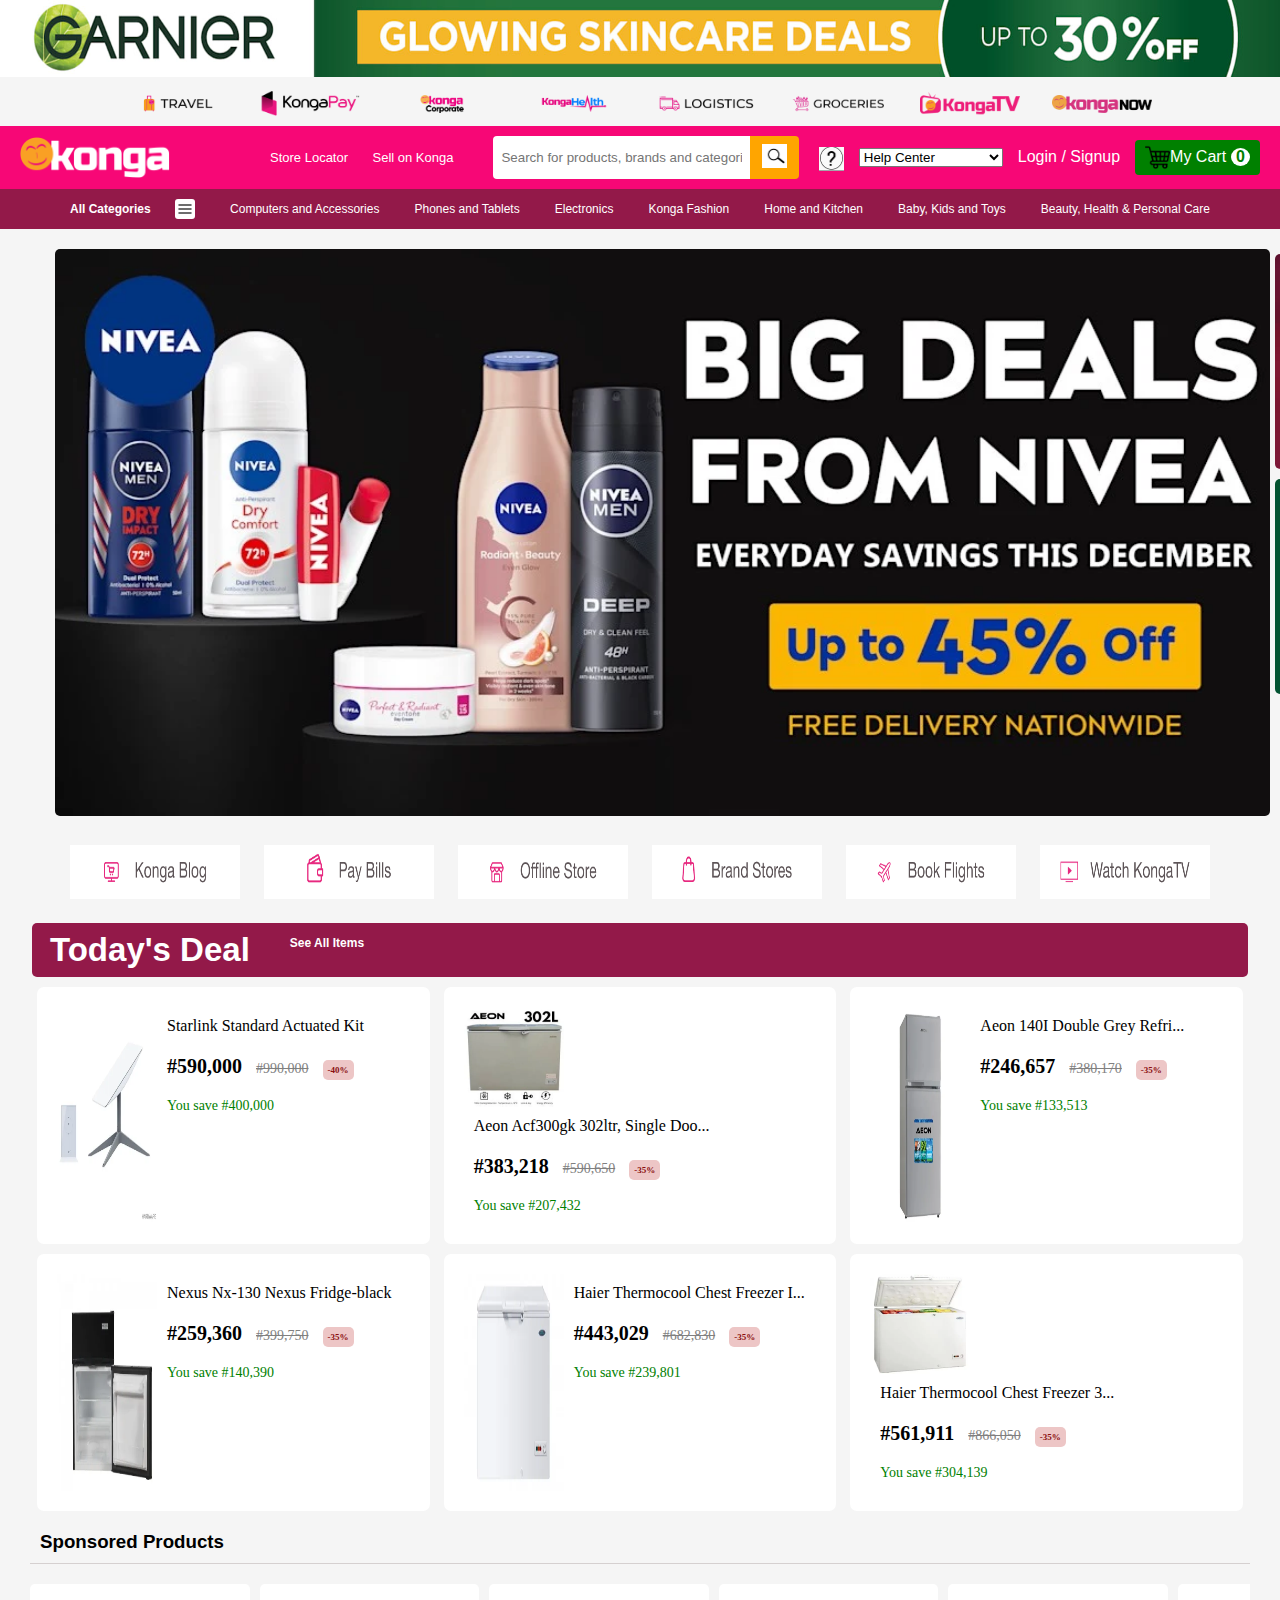
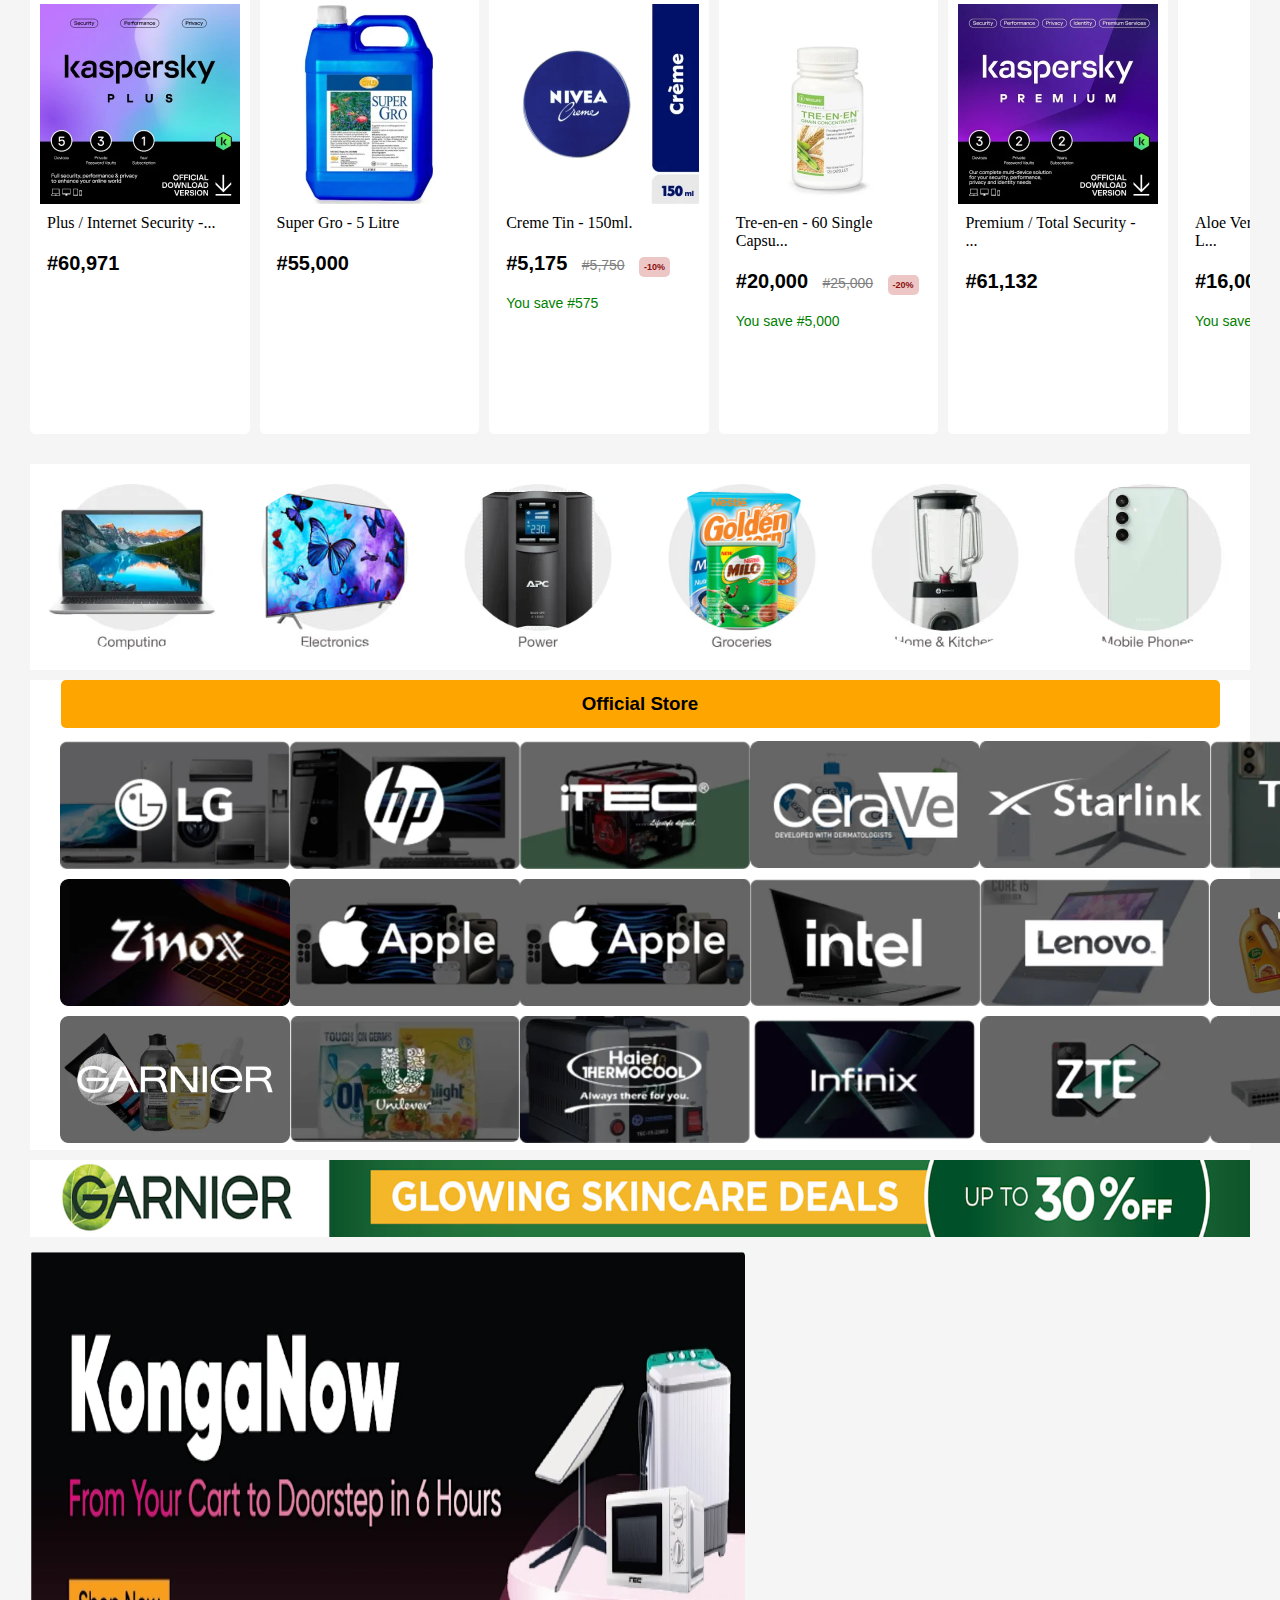
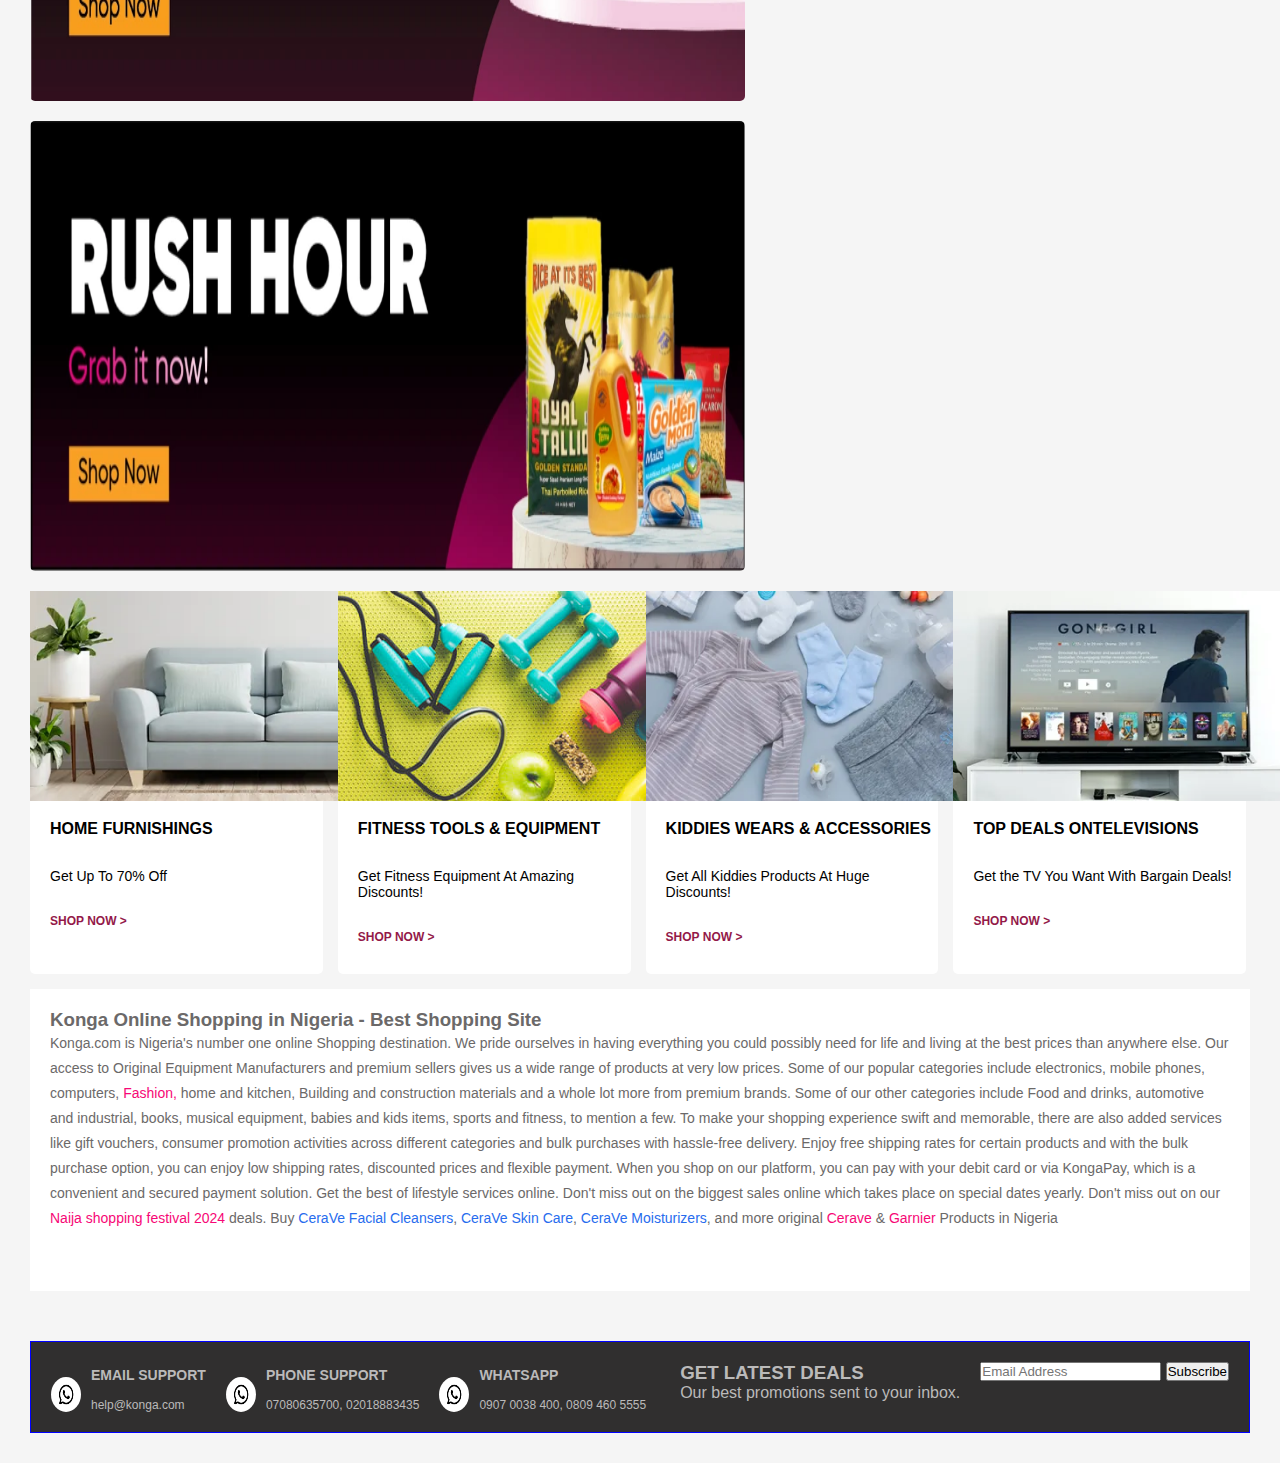
<file: index.html>
<!DOCTYPE html>
<html lang="en">
<head>
    <meta charset="UTF-8">
    <meta name="viewport" content="width=device-width, initial-scale=1.0">
    <link rel="stylesheet" href="./style.css">
    <title>Konga.com</title>
</head>
<body>
    <img src="./Images/image1.jpg" alt="A discount logo" id="discount-image">

    <section class="konga-icon-container">
        <img src="./Images/k_travels2.webp" alt="Travel Icon" class="konga-icon">
        <img src="./Images/konga_pay.webp" alt="" class="konga-icon">
        <img src="./Images/new_konga_drinks.webp" alt="" class="konga-icon">
        <img src="./Images/konga_health.webp" alt="" class="konga-icon">
        <img src="./Images/k_express2.webp" alt="" class="konga-icon">
        <img src="./Images/new_konga_groceries.webp" alt="" class="konga-icon">
        <img src="./Images/kongaTV.webp" alt="" class="konga-icon">
        <img src="./Images/KongaNow.webp" alt="" class="konga-icon">
    </section>

    <div class="navbar-container">
        <section class="container2">
            <img src="./Images/konga-icon.png" alt="" class="konga-logo">
    
            <div class="menu">
                <a href="#">Store Locator</a>
                <a href="#" class="menu-text">Sell on Konga</a>
            </div>
    
            <div class="search-bar">
                <input type="text" placeholder="Search for products, brands and categories...">
                <button><img src="./Images/search-icon.jpg" alt="" class="icons"></button>
            </div>
    
            <div class="user-options">
                <a href="">
                    <img src="./Images/help-icon.png" alt="" class="icon">
                </a>
                <a href="#">
                    <select name="Help" id="help-option">
                        <option value="">Help Center</option>
                        <option value="">Contact Us</option>
                        <option value="">Track My Order</option>
                        <option value="">Konga Return Policy</option>
                        <option value="">FAQs</option>
                    </select>
                </a>
                <a href="#">Login / Signup</a>
                <div class="cart">
                    <img src="./Images/shopping-cart.png" alt="" class="icons">
                    <span>My Cart</span>
                    <span class="cart-count">0</span>
            </div>
        </section>
    
        <section class="container3">
            <div id="categories">
                <p>All Categories </p>
                <img src="./Images/menubar.png" alt="Menu Icon" title="menu icons" class="menu-icon">
            </div>
            <p>Computers and Accessories</p>
            <p>Phones and Tablets</p>
            <p>Electronics</p>
            <p>Konga Fashion</p>
            <p>Home and Kitchen</p>
            <p>Baby, Kids and Toys</p>
            <p>Beauty, Health & Personal Care</p>
        </section>
    </div>

   <div class="row">
        <div class="column4">
            <img src="./Images/Nivea.png" alt="" class="column1"> 
        </div>


        <div class="column3">
            <div class="discount-image1">
                <img src="./Images/discount.webp" alt="" class="column2">
                <img src="./Images/discount2.webp" alt="" class="column2">
            </div>
            <div class="discount-image1">
                <img src="./Images/discount3.webp" alt="" class="column2">
                <img src="./Images/discount4.webp" alt="" class="column2">
            </div>
        </div>
    </div>
    
    <section class="container4">
        <div class="stores">
            <img src="./Images/blog.jpg" alt="" class="stores-icons">
        </div>

        <div class="stores">
            <img src="./Images/bills.jpg" alt="" class="stores-icons">
        </div>

        <div class="stores">
            <img src="./Images/store.jpg" alt="" class="stores-icons">
        </div>

        <div class="stores">
            <img src="./Images/Brand.jpg" alt="" class="stores-icons">
        </div>

        <div class="stores">
            <img src="./Images/flight.jpg" alt="" class="stores-icons">
        </div>

        <div class="stores">
            <img src="./Images/Watch.jpg" alt="" class="stores-icons">
        </div>
    </section>
    <section class="container5">
        <p>Today's Deal</p>
        <a href="https://www.konga.com/deals/daily">See All Items</a>
    </section>

    <section class="container6">
        <div class="product-container">
            <div class="product">
                <img src="./Images/fan.jpg" alt="">
                <div class="product-title">
                    <p class="title-1">Starlink Standard Actuated Kit </p>
                    <p  class="title-2">
                        <span class="span1">#590,000</span>
                        <span class="span2">#990,000</span>
                        <span class="span3">-40%</span>
                    </p>
                    <p class="title-3">You save #400,000</p>
                </div>
            </div>
    
            <div class="product">
                <img src="./Images/fridge1.jpg" alt="">
                <div class="product-title">
                    <p class="title-1">Aeon Acf300gk 302ltr, Single Doo... </p>
                    <p  class="title-2">
                        <span class="span1">#383,218</span>
                        <span class="span2">#590,650</span>
                        <span class="span3">-35%</span>
                    </p>
                    <p class="title-3">You save #207,432</p>
                </div>
            </div>
    
            <div class="product">
                <img src="./Images/fridge2.jpg" alt="">
                    <div class="product-title">
                        <p class="title-1">Aeon 140I Double Grey Refri... </p>
                        <p  class="title-2">
                            <span class="span1">#246,657</span>
                            <span class="span2">#380,170</span>
                            <span class="span3">-35%</span>
                        </p>
                        <p class="title-3">You save #133,513</p>
                    </div>
            </div>

        </div>
        
        <div class="product-container">
            <div class="product">
                <img src="./Images/fridge3.jpg" alt="">
                <div class="product-title">
                    <p class="title-1">Nexus Nx-130 Nexus Fridge-black </p>
                    <p  class="title-2">
                        <span class="span1">#259,360</span>
                        <span class="span2">#399,750</span>
                        <span class="span3">-35%</span>
                    </p>
                    <p class="title-3">You save #140,390</p>
                </div>
            </div>
    
            <div class="product">
                <img src="./Images/fridge4.jpg" alt="">
                <div class="product-title">
                    <p class="title-1">Haier Thermocool Chest Freezer I... </p>
                    <p  class="title-2">
                        <span class="span1">#443,029</span>
                        <span class="span2">#682,830</span>
                        <span class="span3">-35%</span>
                    </p>
                    <p class="title-3">You save #239,801</p>
                </div>
            </div>
    
            <div class="product">
                <img src="./Images/fridge5.jpg" alt="">
                    <div class="product-title">
                        <p class="title-1">Haier Thermocool Chest Freezer 3... </p>
                        <p  class="title-2">
                            <span class="span1">#561,911</span>
                            <span class="span2">#866,050</span>
                            <span class="span3">-35%</span>
                        </p>
                        <p class="title-3">You save #304,139</p>
                    </div>
            </div>
    </section>

    <section class="container6">
        <h3>Sponsored Products</h3>
        <div class="product-container2">
            <div class="sponsored-product">
                <img src="./Images/kaperky-plu.webp" alt="">
                <div class="product-title">
                    <p class="title-1">Plus / Internet Security -... </p>
                    <p  class="title-2">
                        <span class="span1">#60,971</span>
                    </p>
                </div>
            </div>
    
            <div class="sponsored-product">
                <img src="./Images/super-gro.webp" alt="">
                <div class="product-title">
                    <p class="title-1">Super Gro - 5 Litre </p>
                    <p  class="title-2">
                        <span class="span1">#55,000</span>
                    </p>
                </div>
            </div>
    
            <div class="sponsored-product">
                <img src="./Images/nivea-cream.webp" alt="">
                    <div class="product-title">
                        <p class="title-1">Creme Tin - 150ml. </p>
                        <p  class="title-2">
                            <span class="span1">#5,175</span>
                            <span class="span2">#5,750</span>
                            <span class="span3">-10%</span>
                        </p>
                        <p class="title-3">You save #575</p>
                    </div>
            </div>

            <div class="sponsored-product">
                <img src="./Images/tre-en-en.webp" alt="">
                    <div class="product-title">
                        <p class="title-1">Tre-en-en - 60 Single Capsu... </p>
                        <p  class="title-2">
                            <span class="span1">#20,000</span>
                            <span class="span2">#25,000</span>
                            <span class="span3">-20%</span>
                        </p>
                        <p class="title-3">You save #5,000</p>
                    </div>
            </div>

            <div class="sponsored-product">
                <img src="./Images/kapersky.webp" alt="">
                <div class="product-title">
                    <p class="title-1">Premium / Total Security - ... </p>
                    <p  class="title-2">
                        <span class="span1">#61,132</span>
                    </p>
                </div>
            </div>

            <div class="sponsored-product">
                <img src="./Images/aloe.webp" alt="">
                    <div class="product-title">
                        <p class="title-1">Aloe Vera Plus Orange -1 L... </p>
                        <p  class="title-2">
                            <span class="span1">#16,000</span>
                            <span class="span2">#20,000</span>
                            <span class="span3">-20%</span>
                        </p>
                        <p class="title-3">You save #4,000</p>
                    </div>
            </div>

            <div class="sponsored-product">
                <img src="./Images/cream.webp" alt="">
                    <div class="product-title">
                        <p class="title-1">Perfect & Radiant Luminous6... </p>
                        <p  class="title-2">
                            <span class="span1">#9,399</span>
                            <span class="span2">#16,000</span>
                            <span class="span3">-41%</span>
                        </p>
                        <p class="title-3">You save #6,601</p>
                    </div>
            </div>

            <div class="sponsored-product">
                <img src="./Images/tre-en-en.webp" alt="">
                    <div class="product-title">
                        <p class="title-1">Neolife Tre-en-en - 120 Sin... </p>
                        <p  class="title-2">
                            <span class="span1">#35,000</span>
                            <span class="span2">#40,000</span>
                            <span class="span3">-13%</span>
                        </p>
                        <p class="title-3">You save #5,000</p>
                    </div>
            </div>

            <div class="sponsored-product">
                <img src="./Images/nourish.webp" alt="">
                    <div class="product-title">
                        <p class="title-1">Rich Nourishing Body Lotion... </p>
                        <p  class="title-2">
                            <span class="span1">#3,465</span>
                            <span class="span2">#3,850</span>
                            <span class="span3">-10%</span>
                        </p>
                        <p class="title-3">You save #385</p>
                    </div>
            </div>

        </div>
    </section>

    <section>
        <div class="product-container3">
            <div class="product1">
                <img src="./Images/Computer.webp" alt="">
            </div>
    
            <div class="product1">
                <img src="./Images/plasma.jpg" alt="">
            </div>
    
            <div class="product1">
                <img src="./Images/speaker.webp" alt="">
            </div>

                <div class="product1">
                    <img src="./Images/milo.jpg" alt="">
                </div>
        
                <div class="product1">
                    <img src="./Images/blender.webp" alt="">
                </div>
        
                <div class="product1">
                    <img src="./Images/samsung.webp" alt="">
            </div>
        </div>
    </section>

    <section class="container7">
        <h3>Official Store</h3>

        <div class="product-container5">
            <div class="product3">
                <img src="./Images/LG.webp" alt="">
            </div>
    
            <div class="product3">
                <img src="./Images/hp.webp" alt="">
            </div>
    
            <div class="product3">
                <img src="./Images/itec.webp" alt="">
            </div>

             <div class="product3">
                <img src="./Images/cerave.webp" alt="">
            </div>
        
            <div class="product3">
                <img src="./Images/starlink.webp" alt="">
            </div>
        
            <div class="product3">
                <img src="./Images/tecno.webp" alt="">
            </div>
        </div>

        <div class="product-container5">
            <div class="product3">
                <img src="./Images/zinox brand.webp" alt="">
            </div>
    
            <div class="product3">
                <img src="./Images/sung.webp" alt="">
            </div>
    
            <div class="product3">
                <img src="./Images/apple.webp" alt="">
            </div>

             <div class="product3">
                <img src="./Images/intel.webp" alt="">
            </div>
        
            <div class="product3">
                <img src="./Images/lenovo.webp" alt="">
            </div>
        
            <div class="product3">
                <img src="./Images/tgi.webp" alt="">
            </div>
        </div>

        <div class="product-container5">
            <div class="product3">
                <img src="./Images/garnier.webp" alt="">
            </div>
    
            <div class="product3">
                <img src="./Images/unilever.webp" alt="">
            </div>
    
            <div class="product3">
                <img src="./Images/thermocool.webp" alt="">
            </div>

             <div class="product3">
                <img src="./Images/infinix.webp" alt="">
            </div>
        
            <div class="product3">
                <img src="./Images/zte.webp" alt="">
            </div>
        
            <div class="product3">
                <img src="./Images/Huawei.webp" alt="">
            </div>
        </div>
    </section>

    <div class="image-container">
        <img src="./Images/image1.jpg" alt="A discount logo" id="discount-image">
    </div>

    <div class="container8">
        <img src="./Images/KONGA NOW 2.webp" alt="">
        <img src="./Images/RUSH HOUR.webp" alt="">
    </div>

    <div class="container9">
        <div class="product-div">
            <img src="./Images/furniture.webp" alt="Furniture">
            <h4>HOME FURNISHINGS</h4>
            <p class="paragraph">Get Up To 70% Off</p>
            <p class="paragraph2">SHOP NOW > </p>
        </div>

        <div class="product-div">
            <img src="./Images/fitness.jpg" alt="Furniture">
            <h4>FITNESS TOOLS & EQUIPMENT</h4>
            <p class="paragraph">Get Fitness Equipment At Amazing Discounts!</p>
            <p class="paragraph2">SHOP NOW > </p>
        </div>

        <div class="product-div">
            <img src="./Images/kiddies.webp" alt="Furniture">
            <h4>KIDDIES WEARS & ACCESSORIES</h4>
            <p class="paragraph">Get All Kiddies Products At Huge Discounts!</p>
            <p class="paragraph2">SHOP NOW > </p>
        </div>

        <div class="product-div">
            <img src="./Images/deal.webp" alt="Furniture">
            <h4>TOP DEALS ONTELEVISIONS</h4>
            <p class="paragraph">Get the TV You Want With Bargain Deals!</p>
            <p class="paragraph2">SHOP NOW > </p>
        </div>

        <div class="container10">
            <h3>Konga Online Shopping in Nigeria - Best Shopping Site</h3>
            <p>Konga.com is Nigeria's number one online Shopping destination.
               We pride ourselves in having everything you could possibly need
               for life and living at the best prices than anywhere else.
               Our access to Original Equipment Manufacturers and premium sellers
               gives us a wide range of products at very low prices. Some of our 
               popular categories include electronics, mobile phones, computers, 
               <a href="https://www.konga.com/content/Cerave" class="link1">Fashion,</a>
               home and kitchen, Building and construction materials and a whole lot more from premium brands.
               Some of our other categories include Food and drinks, automotive and industrial, books, musical equipment, 
               babies and kids items, sports and fitness, to mention a few. To make your shopping experience swift and memorable, 
               there are also added services like gift vouchers, consumer promotion activities across different categories and bulk 
               purchases with hassle-free delivery. Enjoy free shipping rates for certain products and with the bulk purchase option, 
               you can enjoy low shipping rates, discounted prices and flexible payment. When you shop on our platform, you can pay with 
               your debit card or via KongaPay, which is a convenient and secured payment solution. Get the best of lifestyle services online. 
               Don't miss out on the biggest sales online which takes place on special dates yearly. Don't miss out on our 
               <a href="https://www.konga.com/content/naijashoppingfestival" class="link1">Naija shopping festival 2024</a> deals. Buy 
               <a href="https://www.konga.com/search?search=CeraveFacialCleanser" class="link2">CeraVe Facial Cleansers</a>,
               <a href="https://www.konga.com/brand/cerave" class="link2">CeraVe Skin Care</a>, 
               <a href="https://www.konga.com/search?search=CeraveBodyMoisturizer" class="link2">CeraVe Moisturizers</a>, and more original 
               <a href="https://www.konga.com/content/Cerave" class="link1">Cerave</a> & 
               <a href="https://www.konga.com/content/Garnier" class="link1">Garnier</a> Products in Nigeria
            </p>
        </div>
    </div>
    
    <footer>
        <div class="general-container">
            <div class="mini-container">
                <div class="container11">
                    <img src="./Images/whatsapp.webp" alt="">
                    <div class="text">
                        <h3>EMAIL SUPPORT</h3>
                        <p>help@konga.com</p>
                    </div>
                </div>
    
                <div class="container11">
                    <img src="./Images/whatsapp.webp" alt="">
                    <div class="text">
                        <h3>PHONE SUPPORT</h3>
                        <p>07080635700, 02018883435</p>
                    </div>
                </div>
    
                <div class="container11">
                    <img src="./Images/whatsapp.webp" alt="">
                    <div class="text">
                        <h3>WHATSAPP</h3>
                        <p>0907 0038 400, 0809 460 5555</p>
                    </div>
                </div>
            </div>

            <div class="mini-container">
                <div>
                    <h3>GET LATEST DEALS</h3>
                    <p>Our best promotions sent to your inbox.</p>
                </div>

                <div>
                    <input type="email" placeholder="Email Address">
                    <input type="submit" value="Subscribe">
                </div>
            </div>
        </div>
           
        
    </footer>
</body>
</html>
</file>
<file: style.css>
*{
    margin: 0;
    padding: 0;
    box-sizing: border-box;
}
body{
    background-color: whitesmoke;
    font-family: Verdana, Geneva, Tahoma, sans-serif;
}
#discount-image{
    width: 100%;
    height: 77px;
}
.konga-icon{
    width: 100px;
}
.konga-icon-container{
    display: flex;
    flex-wrap: wrap;
    justify-content: space-between;
    align-items: center;
    margin: 0 auto;
    width: 80%;
    padding: 10px 0;
}
.container2{
    display: flex;
    justify-content: space-between;
    align-items: center;
    background-color: #f70776; /* Pink background color */
    padding: 10px 20px;
    color: white;
}
.konga-logo{
    width: 150px;
}

.icons{
    width: 25px;
}
.icon{
    width: 25px;
    margin-top: 7px;
}
.input{
    width: 40%;
}
.menu{
    margin-left: 100px;
}

.menu a {
    color: white;
    font-size: 13px;
    margin-right: 20px;
    text-decoration: none;
    font-family: Verdana, Geneva, Tahoma, sans-serif;
}
.menu a:hover {
    text-decoration: underline;
}
.help-option{
    background-color: none;
}


/* styles.css */


.konga-text {
    font-weight: bold;
}
.search-bar {
    display: flex;
    flex-grow: 1;
    margin: 0 20px;
    max-width: 600px;
}

.search-bar input {
    flex: 1;
    padding: 8px;
    border: none;
    border-radius: 4px 0 0 4px;
    outline: none;
}

.search-bar button {
    background-color: orange;
    color: white;
    border: none;
    padding: 8px 12px;
    border-radius: 0 4px 4px 0;
    cursor: pointer;
}

.search-bar button:hover {
    background-color: darkorange;
}

.user-options {
    display: flex;
    align-items: center;
}

.user-options a {
    color: white;
    margin-right: 15px;
    text-decoration: none;
}

.user-options a:hover {
    text-decoration: underline;
}

.cart {
    display: flex;
    align-items: center;
    background-color: green;
    padding: 5px 10px;
    border-radius: 4px;
    color: white;
}

.cart-count {
    background-color: white;
    color: green;
    font-weight: bold;
    padding: 0 5px;
    border-radius: 50%;
    margin-left: 5px;
}
.container3{
    display: flex;
    display: flex;
    flex-wrap: wrap;
    justify-content: space-between;
    align-items: center;
    margin: 0 auto;
    padding: 10px 70px;
    background-color: #931949;
    color: white;
    font-size: 12px;
}
#categories{
    display: flex;
    justify-content: space-between;
    width: 125px;
}
#categories p{
    margin-top: 3px;
    font-weight: 700;
}
.menu-icon{
    width: 20px;
    background-color: white;
    border-radius: 3px;
    padding: 2px;
}
.navbar-container{
    position: sticky;
    top: 10;
}
.row{
    display: flex; 
    flex-wrap: nowrap; 
    height: 64vh;
    margin: 20px 55px;
}
.column4{
    flex: 2.3;
}
.column3{
    flex: 1;  
}
.column1{
    width:135vh;
    height: 63vh;
    border-radius: 5px;
}
.column2{
    width: 215px;
    margin: 5px;
    border-radius: 5px;
}
.discount-image1{
    display: flex;
    
}
.naija-deals{
    width: 100%;
    margin: 0px 0px;
}
.stores-icons{
    width: 170px;
    height: 6vh;
}
.container4{
    display: flex;
    display: flex;
    flex-wrap: wrap;
    justify-content: space-between;
    align-items: center;
    margin: 0 auto;
    padding: 0px 70px 20px 70px;
    border-radius: 5px;
}
.container5{
    display: flex;
    border-radius: 5px;
    width: 95%;
    background-color: #931949;
    margin: 0px auto 10px auto;
    padding: 8px;
    color: white;
}
.container5 p{
    font-size: 33px;
    font-weight: 900;
    padding: 0px 10px;
}
.container5 a{
    color: white;
    text-decoration: none;
    padding: 0px 30px;
    font-size: 12px;
    margin-top: 5px;
    font-weight: 700;
}
.container5 a:hover{
    text-decoration: underline;
}
.container6{
    background-color: whitesmoke;
}
.product img{
    width: 100px;
}
.product{
    display: flex;
    flex-wrap: wrap;
    flex: 1;
    margin: 0 7px;
    padding: 20px;
    background-color: white;
    font-family:Cambria, Cochin, Georgia, Times, 'Times New Roman', serif;
    border-radius: 7px;
}
.product:hover{
    box-shadow: 7px 7px 7px #bbbaba;
    transform: scale(1.01);
}
.product-title{
    padding: 10px;
}
.title-1{
    font-family:Cambria, Cochin, Georgia, Times, 'Times New Roman', serif;
    margin-bottom: 20px;
    font-size: 16px;
}
.span1{
    font-size: 20px;
    font-weight: 900;
}
.span2{
    font-size: 14px;
    color: grey;
    text-decoration: line-through;
    padding: 0 10px;
    
}
.span3{
    font-size: 9px;
    color: #8a0f0f;
    background: rgb(237, 198, 198);
    padding: 5px;
    border-radius: 5px;
    font-weight: 700;
}
.title-2{
    margin-bottom: 20px;
}
.title-3{
    color: green;
    font-size: 14px;
}
.product-container{
    display: flex;
    margin: 10px 30px;
    justify-content: space-around;
}
.product-container2{
    display: flex;
    margin: 20px 30px;
    justify-content: space-evenly;
    overflow: scroll hidden ;
    gap:10px
}
.sponsored-product img{
    width: 200px;
    display: block;
    margin: 0 auto;
}
.sponsored-product{
    padding: 20px 7px;
    background-color: white;
    border-radius: 5px;
    height: 50vh;
    min-width: 18%;
    margin-bottom: 10px;
}
.sponsored-product:hover{
    box-shadow: 7px 7px 7px #bbbaba;
    transform: scale(1.01);
}
.container6 h3{
    text-decoration: none;
    padding: 10px 10px;
    margin: 10px 30px;
    font-weight: 700;
    border-bottom: 1px solid rgb(213, 208, 208);
    background-color: whitesmoke;
}
.product-container3{
    display: flex;
    margin: 10px 30px;
    justify-content: space-around;
    background-color: white;
}
.product-container3 img{
    width: 200px;
    display: block;
    margin: 0 auto;
    z-index: 9.99;
    border-radius: 50%;
}
.product1{
    margin: 20px 0;
}
.container7{
    background-color: white;
    margin: 10px 30px;
}
.container7 h3{
    text-align: center;
    border-radius: 5px;
    width: 95%;
    background-color: orange;
    margin: 0px auto 10px auto;
    padding: 13px;
    color: black;
}
.product2{
    margin: 20px 0;
}
.product-container4{
    display: flex;
    margin: 10px 30px 0px 30px;
    justify-content: space-around;
    background-color: white;
}
.product-container4 img{
    width: 230px;
}
.product-container5{
    display: flex;
    margin: 0px 30px;
    justify-content: space-around;
    background-color: white;
}
.product-container5 img{
    width: 230px;
}
.product3{
    margin: 3px 0;
}
.image-container{
       margin: 10px 30px;
}
.container8 img{
    width: 715px;
    height: 50vh;
    border-radius: 5px;
}
.container8{
    margin: 10px 30px;
    display: flex;
    flex-wrap: wrap;
    gap: 20px;
}
.container9{
    margin: 20px 30px 50px 30px;
    display: flex;
    flex-wrap: wrap;
    gap: 15px;
}
.container9 img{
    width: 350px;
}
.container9 h4{
    margin: 15px 0px 30px 20px;
    font-size: 16px;
}
.paragraph2{
    margin: 15px 0px 30px 20px;
    font-weight: 600;
    color: #931949;
    font-size: 12px;
}
.paragraph{
    font-family:sans-serif;
    margin: 15px 0px 30px 20px;
    font-size: 14px; 
}
.product-div{
    background-color: white;
    border-radius: 5px;
    width: 24%;
}
.container10{
    background-color: white;
    padding: 20px 20px 60px 20px;
    font-family:sans-serif;
}
.container10 p{
    line-height: 25px;
    font-size: 14px;
    color: rgb(107, 105, 105);
}
.container10 h3{
    color: rgb(107, 105, 105);
}
.link1{
    text-decoration: none;
    color:#f70776;
}
.link2{
    text-decoration: none;
    color: rgb(39, 108, 238);
}
.container11 img{
    margin-top: 15px;
    width: 30px;
    padding: 5px;
    border-radius: 50%;
    background-color: white;
}
.container11{
    display: flex;
    gap: 10px;
}
footer{
    margin: 0px 0px 30px 0px;
}
.text h3 {
    margin: 5px 0px 15px 0px;
    font-size: 14px;
}
.text p{
    font-size: 12px;
}
.general-container{
    border: 1px solid blue;
    padding: 20px;
    display: flex;
    justify-content: space-between;
    background-color: rgb(48, 47, 47);
    color: #bbbaba;
    margin: 0px 30px;
}
.mini-container{
    display: flex;
    gap: 20px;
}
</file>
